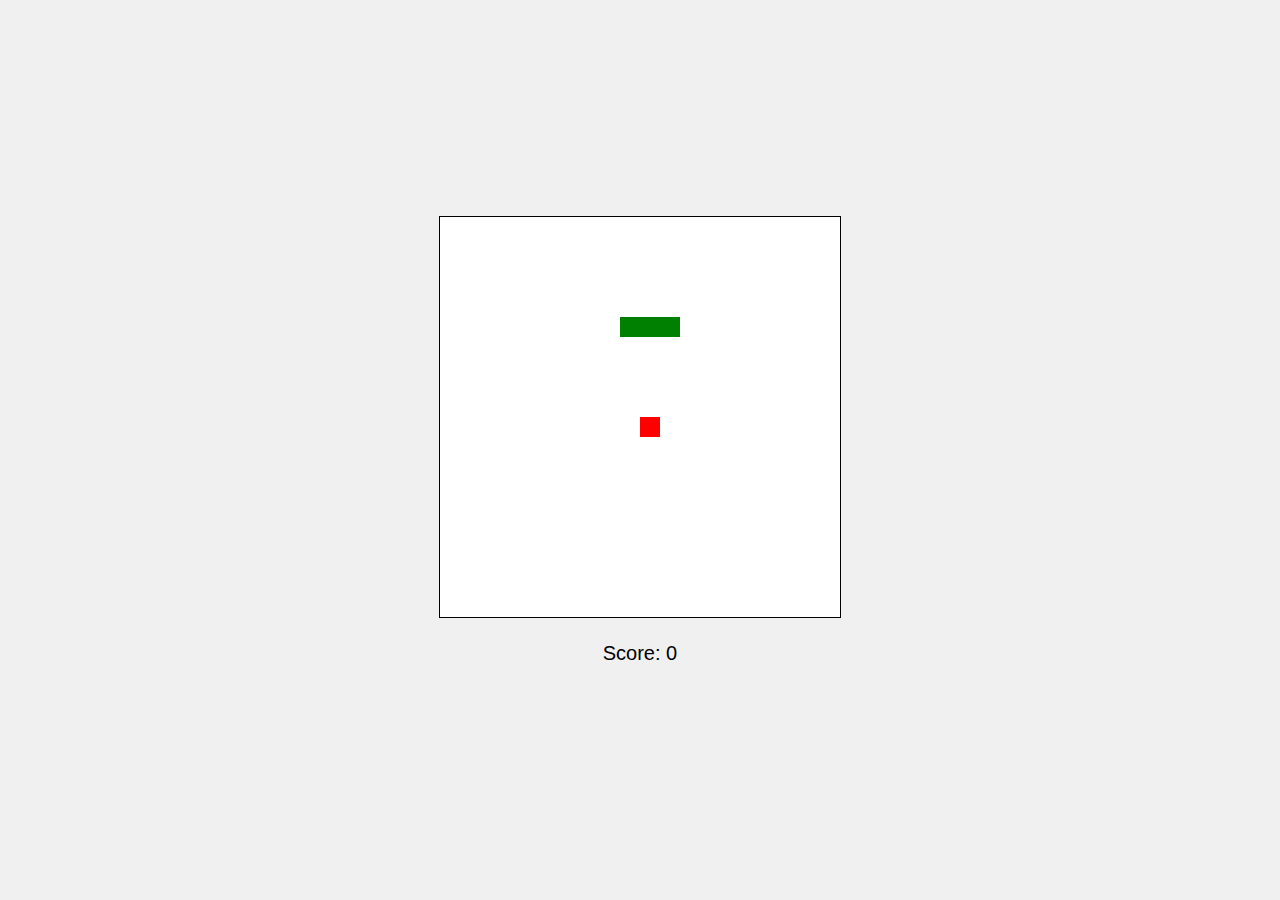
<file: index.html>
<!DOCTYPE html>
<html lang="en">
<head>
    <meta charset="UTF-8">
    <meta name="viewport" content="width=device-width, initial-scale=1.0">
    <title>Snake Game</title>
    <link rel="stylesheet" href="style.css">
</head>
<body>
    <div class="game-container">
        <canvas id="gameCanvas"></canvas>
        <p id="score">Score: 0</p>
    </div>
    <script src="script.js"></script>
</body>
</html>
</file>
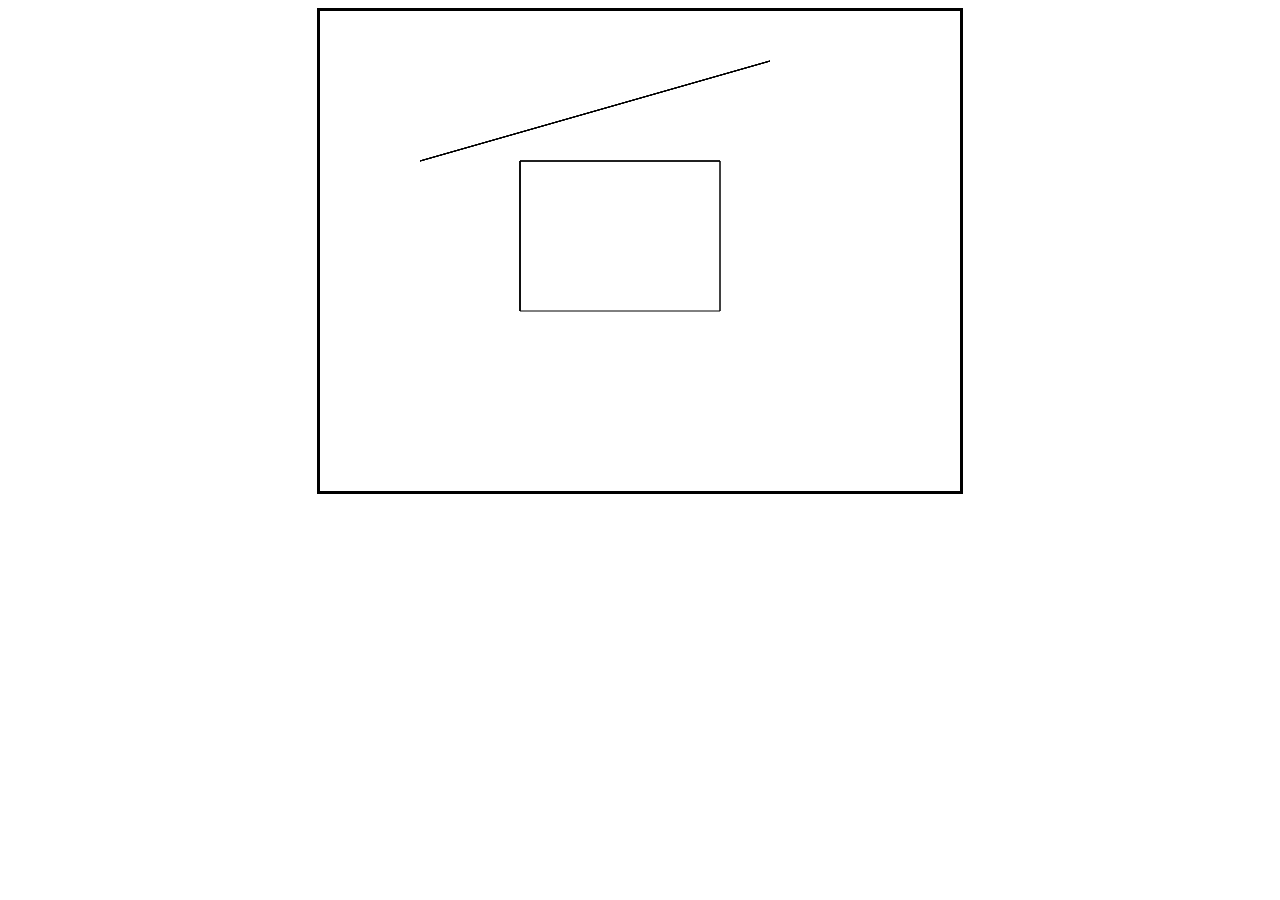
<file: 2.html>
<html>
  <head>
    <style>
      canvas {
        border-style: solid;
      }
    </style>
    <script>
      window.onload = function () {
        var canvas = document.getElementById("myCanvas");
        var context = canvas.getContext("2d");

        context.moveTo(100, 150);
        context.lineTo(450, 50);
        context.linewidth = 100;
        context.stroke();

        context.moveTo(200, 300);
        context.lineTo(200, 150);
        context.linewidth = 100;
        context.stroke();

        context.moveTo(400, 150);
        context.lineTo(200, 150);
        context.linewidth = 100;
        context.stroke();

        context.moveTo(400, 300);
        context.lineTo(400, 150);
        context.linewidth = 100;
        context.stroke();

        context.moveTo(400, 300);
        context.lineTo(200, 300);
        context.linewidth = 100;
        context.stroke();
      };
    </script>
  </head>
  <body>
    <center>
      <canvas id="myCanvas" width="640" height="480"> </canvas>
    </center>
  </body>
</html>
</file>
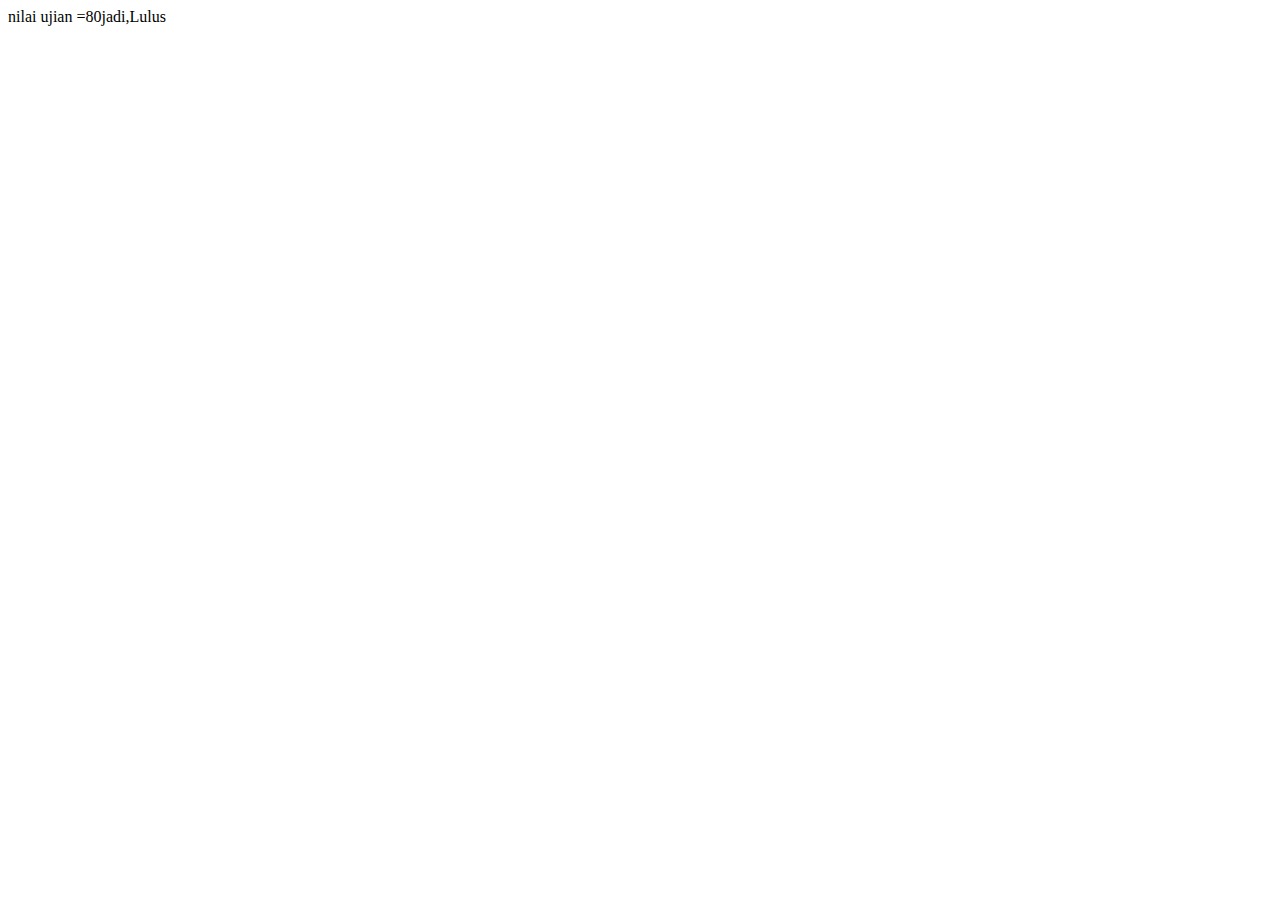
<file: satu.html>
<!DOCTYPE html>
<html lang="en">
  <head>
    <meta charset="UTF-8" />
    <meta name="viewport" content="width=device-width, initial-scale=1.0" />
    <title>Fungsi Logika</title>
  </head>
  <body>
    <script>
      var nilai = 70;
      var x = 80;
      document.write("nilai ujian =" + x + "jadi,");
      if (x >= 70) {
        document.write("Lulus");
      } else { 
        document.write("Tidak Lulus");
      }
    </script>
  </body>
</html>
<aside></aside>
</file>
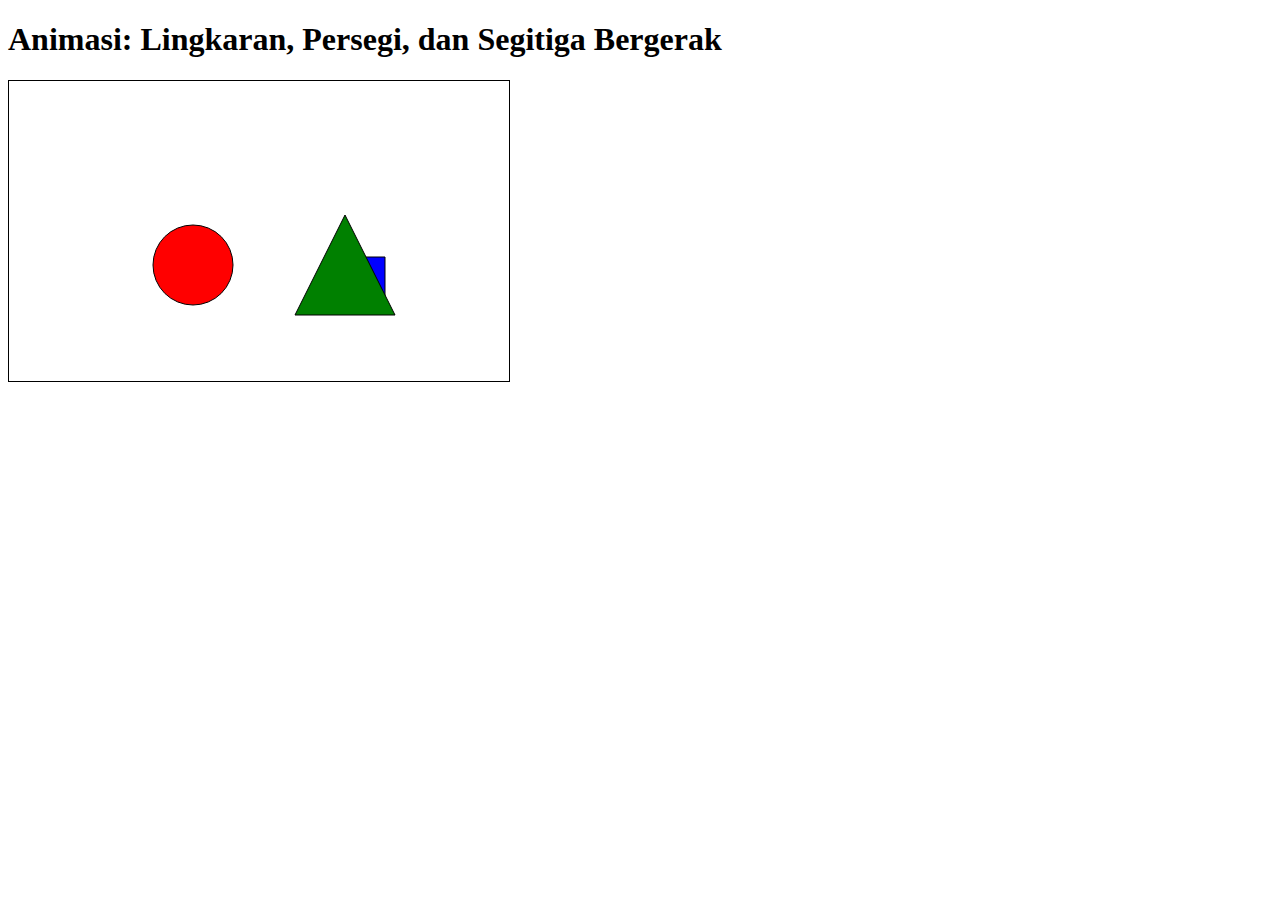
<file: tiga.html>
<!DOCTYPE html>
<html lang="en">
  <head>
    <meta charset="UTF-8" />
    <meta name="viewport" content="width=device-width, initial-scale=1.0" />
    <title>Canvas Animasi - Bentuk Bergerak</title>
    <style>
      canvas {
        border: 1px solid black;
      }
    </style>
  </head>
  <body>
    <h1>Animasi: Lingkaran, Persegi, dan Segitiga Bergerak</h1>
    <canvas id="myCanvas" width="500" height="300"></canvas>

    <script>
      const canvas = document.getElementById("myCanvas");
      const ctx = canvas.getContext("2d");

      // Posisi awal dan kecepatan untuk setiap bentuk
      let circle = { x: 100, y: 100, dx: 2, dy: 2, radius: 40 };
      let square = { x: 200, y: 50, dx: 3, dy: 3, size: 50 };
      let triangle = {
        x1: 350, y1: 150,
        x2: 400, y2: 50,
        x3: 450, y3: 150,
        dx: 4, dy: 2
      };

      // Fungsi untuk menggambar lingkaran
      function drawCircle() {
        ctx.beginPath();
        ctx.arc(circle.x, circle.y, circle.radius, 0, Math.PI * 2);
        ctx.fillStyle = "red";
        ctx.fill();
        ctx.stroke();
        ctx.closePath();
      }

      // Fungsi untuk menggambar persegi
      function drawSquare() {
        ctx.beginPath();
        ctx.rect(square.x, square.y, square.size, square.size);
        ctx.fillStyle = "blue";
        ctx.fill();
        ctx.stroke();
        ctx.closePath();
      }

      // Fungsi untuk menggambar segitiga
      function drawTriangle() {
        ctx.beginPath();
        ctx.moveTo(triangle.x1, triangle.y1);
        ctx.lineTo(triangle.x2, triangle.y2);
        ctx.lineTo(triangle.x3, triangle.y3);
        ctx.closePath();
        ctx.fillStyle = "green";
        ctx.fill();
        ctx.stroke();
      }

      // Fungsi untuk memperbarui posisi bentuk dan memeriksa batas kanvas
      function updatePositions() {
        // Update posisi lingkaran
        circle.x += circle.dx;
        circle.y += circle.dy;

        // Pantulkan lingkaran jika mencapai batas kanvas
        if (circle.x + circle.radius > canvas.width || circle.x - circle.radius < 0) {
          circle.dx = -circle.dx;
        }
        if (circle.y + circle.radius > canvas.height || circle.y - circle.radius < 0) {
          circle.dy = -circle.dy;
        }

        // Update posisi persegi
        square.x += square.dx;
        square.y += square.dy;

        // Pantulkan persegi jika mencapai batas kanvas
        if (square.x + square.size > canvas.width || square.x < 0) {
          square.dx = -square.dx;
        }
        if (square.y + square.size > canvas.height || square.y < 0) {
          square.dy = -square.dy;
        }

        // Update posisi segitiga
        triangle.x1 += triangle.dx;
        triangle.y1 += triangle.dy;
        triangle.x2 += triangle.dx;
        triangle.y2 += triangle.dy;
        triangle.x3 += triangle.dx;
        triangle.y3 += triangle.dy;

        // Pantulkan segitiga jika mencapai batas kanvas
        if (triangle.x1 < 0 || triangle.x3 > canvas.width) {
          triangle.dx = -triangle.dx;
        }
        if (triangle.y2 < 0 || triangle.y1 > canvas.height) {
          triangle.dy = -triangle.dy;
        }
      }

      // Fungsi utama untuk menggambar dan menggerakkan bentuk
      function animate() {
        // Bersihkan canvas sebelum menggambar ulang
        ctx.clearRect(0, 0, canvas.width, canvas.height);

        // Gambar semua bentuk
        drawCircle();
        drawSquare();
        drawTriangle();

        // Update posisi setiap bentuk
        updatePositions();

        // Panggil kembali fungsi animate
        requestAnimationFrame(animate);
      }

      // Mulai animasi
      animate();
    </script>
  </body>
</html>
</file>
<file: style.css>
body {
    margin: 0;
    display: flex;
    justify-content: center;
    align-items: center;
    height: 100vh;
    background-color: #f0f0f0;
    font-family: Arial, sans-serif;
}

.game-container {
    text-align: center;
}

canvas {
    border: 1px solid #000;
    background-color: #fff;
}

#score {
    margin-top: 20px;
    font-size: 20px;
}
</file>
